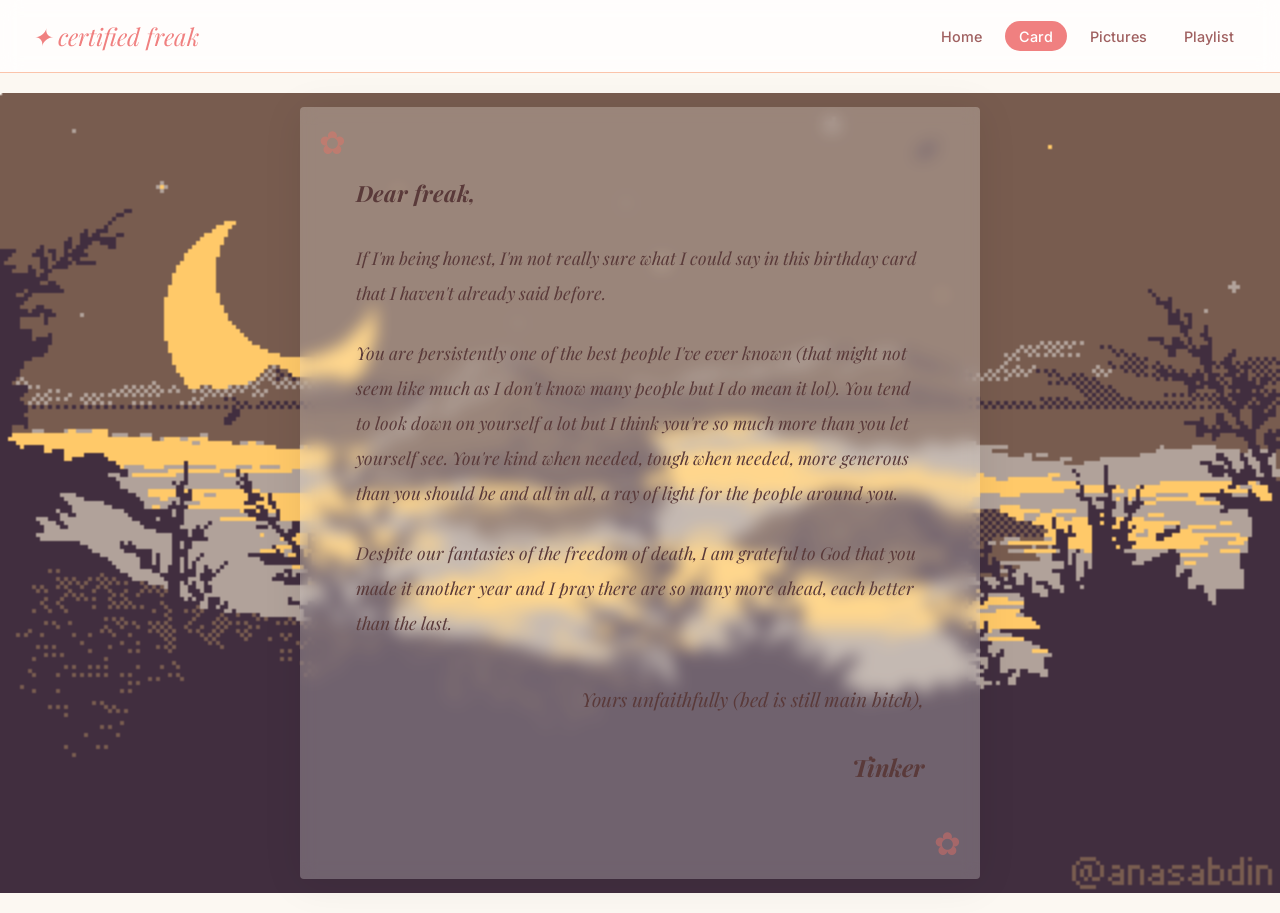
<file: card.html>
<!DOCTYPE html>
<html lang="en">
<head>
  <meta charset="UTF-8" />
  <meta name="viewport" content="width=device-width, initial-scale=1.0" />
  <title>Card</title>
  <link rel="stylesheet" href="style.css" />
</head>
<body>

  <nav>
    <span class="brand">✦ certified freak</span>
    <ul>
      <li><a href="home.html">Home</a></li>
      <li><a href="card.html" class="active">Card</a></li>
      <li><a href="pictures.html">Pictures</a></li>
      <li><a href="playlist.html">Playlist</a></li>
    </ul>
  </nav>

  <div class="letter-wrap">
    <div class="letter-paper">
      <p class="salutation">Dear freak,</p>
      <p>
        If I'm being honest, I'm not really sure what I could say in this 
        birthday card that I haven't already said before.
      </p>
      <p>
        You are persistently one of the best people I've ever known 
        (that might not seem like much as I don't know many people but I do mean it lol).
        You tend to look down on yourself a lot but I think you're so much more than you 
        let yourself see. You're kind when needed, tough when needed, more generous 
        than you should be and all in all, a ray of light for the people around you.
      </p>
      <p>
        Despite our fantasies of the freedom of death, I am grateful to God that you made 
        it another year and I pray there are so many more ahead, each better than the last.
      </p>
      <div class="sign-off">
        <p>Yours unfaithfully (bed is still main bitch),</p>
        <p class="name">Tinker</p>
      </div>
    </div>
  </div>

</body>
</html>
</file>
<file: style.css>
/* ── Google Fonts ── */
@import url('https://fonts.googleapis.com/css2?family=Cinzel:wght@400;700&family=Playfair+Display:ital,wght@0,400;0,700;1,400&family=Inter:wght@400;500;600&display=swap');

/* ── Reset & Base ── */
*, *::before, *::after { box-sizing: border-box; margin: 0; padding: 0; }

:root {
  --coral:   #f08080;
  --rose:    #f57063;
  --peach:   #f8ad9d;
  --blush:   #fbc4ab;
  --cream:   #ffdab9;
  --bg:      #fff8f4;
  --text:    #5a3a3a;
  --muted:   #a06060;
  --white:   #ffffff;
  --radius:  14px;
}

html, body {
  height: 100%;
  font-family: 'Inter', sans-serif;
  background: var(--bg);
  color: var(--text);
}

/* nav */
nav {
  position: sticky;
  top: 0;
  z-index: 100;
  background: rgba(255,255,255,0.75);
  backdrop-filter: blur(10px);
  border-bottom: 1px solid var(--blush);
  padding: 1.25rem 2rem;
  display: flex;
  align-items: center;
  justify-content: space-between;
}
nav .brand {
  font-family: 'Playfair Display', serif;
  font-style: italic;
  color: var(--coral);
  font-size: 1.5rem;
}
nav ul {
  list-style: none;
  display: flex;
  gap: 0.5rem;
}
nav ul a {
  display: flex;
  align-items: center;
  gap: 0.35rem;
  padding: 0.4rem 0.9rem;
  border-radius: 999px;
  text-decoration: none;
  font-size: 0.9rem;
  font-weight: 500;
  color: var(--muted);
  transition: background 0.2s, color 0.2s;
}
nav ul a:hover { background: rgba(251,196,171,0.3); }
nav ul a.active { background: var(--coral); color: var(--white); }

/* full screen */
.page {
  min-height: 100vh;
  display: flex;
  flex-direction: column;
  align-items: center;
  justify-content: center;
  padding: 2rem;
  text-align: center;
}

/* gaatekeeper screens */
.screen { display: none; }
.screen.active { 
  display: flex; 
  flex-direction: column; 
  align-items: center; 
  justify-content: center; 
  gap: 1.5rem; 
  min-height: 100vh; 
  padding: 2rem; 
  text-align: center; 
}
.screen h1 {
  font-family: 'Cinzel', serif;
  font-size: clamp(2rem, 6vw, 3.5rem);
  color: var(--coral);
  line-height: 1.3;
}
.screen p {
  font-family: 'Playfair Display', serif;
  font-size: clamp(1rem, 2.5vw, 1.3rem);
  color: var(--text);
  max-width: 600px;
  line-height: 1.8;
}
.screen .italic { font-style: italic; color: var(--muted); font-size: 1rem; }
.btn-row { display: flex; gap: 1rem; flex-wrap: wrap; justify-content: center; margin-top: 0.5rem; }
.gradient-text {
  background: linear-gradient(90deg, #d4a373, #faedcd, #ccd5ae, #d4a373);
  -webkit-background-clip: text;
  -webkit-text-fill-color: transparent;
  font-weight: 700;
}

/* buttons */
button, .btn {
  font-family: 'Inter', sans-serif;
  font-size: 1rem;
  font-weight: 500;
  border: none;
  border-radius: 999px;
  padding: 0.65rem 1.8rem;
  cursor: pointer;
  transition: transform 0.15s, opacity 0.15s;
  text-decoration: none;
  display: inline-block;
}
button:hover, .btn:hover { transform: translateY(-2px); opacity: 0.92; }
.btn-primary { background: var(--coral); color: var(--white); }
.btn-outline { background: transparent; color: var(--coral); border: 2px solid var(--coral); }

/* Nay page */
#screen-nay {
  position: relative;
  overflow:hidden;
}
#gif-container {
  position:absolute;
  inset:0;
  pointer-events:none;
}
#gif-container img {
  position:absolute;
  width:220px;
  max-width:35vw;
  border-radius:var(--radius);
  opacity:0;
  transform:scale(.8);
  transition:
    opacity .4s ease,
    transform .4s ease;
  box-shadow:
    0 8px 30px rgba(240,128,128,.2);
}
#gif-container img.visible {
  opacity:1;
  transform:scale(1);
  animation:float 2s ease-in-out infinite;
}
@keyframes float {
  50% {
    translate:0 -15px;
  }
}
.nay-content {
  position:relative;
  z-index:2;

  display: flex;
  flex-direction: column;
  align-items: center;
  gap: 1.5rem;
}

/* wrong person page */
#screen-wrong {
  position: relative;
}
.wrong-image {
  margin-bottom: -1rem;
}
.wrong-image img {
  width: 380px;
  max-width: 130vw;
  border-radius: var(--radius);
  box-shadow:
    0 8px 30px rgba(240,128,128,.2);
}

/* quiz page */
#screen-quiz {
  position:relative;
  overflow:hidden;
} 
#quiz-content {
  position:relative;
  z-index:5;

  display:flex;
  flex-direction:column;
  align-items:center;
  gap:1rem;
}
#quiz-main,
#hint-prompt,
#hint-content {
  display: flex;
  flex-direction: column;
  align-items: center;
  justify-content: center;
  gap: 1.5rem;
}
.meme-image {
  width:250px;
  max-width:70vw;
  border-radius:14px;
}
#meme-answer {
  padding:0.75rem 1rem;
  border-radius:999px;
  border:2px solid var(--blush);
  font-size:1rem;
  text-align:center;
}
#quiz-pictures {
  position:absolute;
  inset:0;
  pointer-events:none;
}
.quiz-sus {
  position:absolute;
  width:120px;
  max-width:20vw;
  border-radius:12px;
  opacity:0;
  transform:
  scale(.5)
  translateY(30px);
  transition:
  opacity .5s ease,
  transform .5s ease;
  box-shadow: 0 8px 30px rgba(240,128,128,.25);
  animation: quizFloat 3s ease-in-out infinite;
}
.quiz-sus.show {
  opacity:1;
  transform:
  scale(1)
  translateY(0);
}
@keyframes quizFloat {
  50% {
    margin-top:-15px;
  }
}

/* home */
.birthday-home-bg {
  position: relative;
  min-height: calc(100vh - 60px);
  display: flex;
  align-items: center;
  justify-content: center;
  overflow: hidden;
}
.birthday-home-bg .bg-gif {
  position: absolute; inset: 0;
  width: 100%; height: 100%;
  object-fit: contain;
  opacity: 1;
  pointer-events: none;
}
.birthday-home-content {
  position: relative;
  z-index: 1;
  text-align: center;
  padding: 2rem;
}
.birthday-home-content h1 {
  font-family: 'Playfair Display', serif;
  font-size: clamp(3rem, 10vw, 6rem);
  color: var(--coral);
  font-weight: 700;
}
.birthday-home-content .tagline {
  margin-top: 1.5rem;
  background: rgba(255,255,255,0.7);
  backdrop-filter: blur(8px);
  border-radius: 1.5rem;
  padding: 1.5rem 2.5rem;
  font-family: 'Playfair Display', serif;
  font-style: italic;
  font-size: clamp(1.1rem, 3vw, 1.6rem);
  color: var(--text);
}

/* letter */
.letter-wrap {
  position: relative;
  min-height: calc(100vh - 60px);
  display: flex;
  align-items: center;
  justify-content: center;
  padding: 2rem 1.5rem;
  overflow: hidden;
  background: #fcf8f2;
}
/* background image */
.letter-wrap::before {
  content: "";
  position: absolute;
  inset: 0;
  background-image: url("background/card.gif");
  background-size: contain;
  background-position: center;
  background-repeat: no-repeat;
  opacity: 1;
  pointer-events: none;
}
.letter-paper {
  /* background: #fffdfa; */
  background: rgba(255, 253, 250, 0.25);
  backdrop-filter: blur(8px);
  max-width: 680px;
  width: 100%;
  padding: 4rem 3.5rem;
  border-radius: 4px;
  box-shadow: 0 4px 40px rgba(0,0,0,0.08);
  position: relative;
  z-index: 1;
}
.letter-paper::before, .letter-paper::after {
  content: '✿';
  position: absolute;
  color: var(--rose);
  opacity: 0.4;
  font-size: 2rem;
}
.letter-paper::before { top: 1rem; left: 1.2rem; }
.letter-paper::after  { bottom: 1rem; right: 1.2rem; }
.letter-paper p {
  font-family: 'Playfair Display', serif;
  font-style: italic;
  font-size: 1.1rem;
  line-height: 2;
  color: var(#865858);
  margin-bottom: 1.5rem;
}
.letter-paper .salutation { font-size: 1.4rem; font-weight: 700; }
.letter-paper .sign-off { text-align: right; margin-top: 2.5rem; }
.letter-paper .sign-off p { font-size: 1.2rem; }
.letter-paper .sign-off .name { font-size: 1.5rem; font-weight: 700; }

/* pictures */
.pictures-wrap {
  padding: 2.5rem 1.5rem 4rem;
  max-width: 1100px;
  margin: 0 auto;
}
.pictures-wrap h1 {
  font-family: 'Playfair Display', serif;
  font-style: italic;
  color: var(--coral);
  font-size: clamp(1.8rem, 5vw, 2.8rem);
  text-align: center;
  margin-bottom: 2rem;
}
.pictures-wrap .italic { 
  font-style: italic; 
  text-align: center; 
  color:var(--muted); 
  font-size: 1rem; 
  margin-bottom: 2rem;
}
.gallery {
  columns: 1;
  gap: 1rem;
}
@media (min-width: 500px)  { .gallery { columns: 2; } }
@media (min-width: 800px)  { .gallery { columns: 3; } }
@media (min-width: 1100px) { .gallery { columns: 4; } }
.gallery-item {
  break-inside: avoid;
  margin-bottom: 1rem;
  border-radius: var(--radius);
  overflow: hidden;
  border: 4px solid var(--white);
  box-shadow: 0 4px 16px rgba(240,128,128,0.12);
  background: var(--white);
  transition: transform 0.2s;
}
.gallery-item:hover { transform: translateY(-4px); }
.gallery-item img { width: 100%; height: auto; display: block; }

/* playlist */
.playlist-wrap {
  padding: 2.5rem 1.5rem 4rem;
  max-width: 860px;
  margin: 0 auto;
}
.playlist-wrap h1 {
  font-family: 'Playfair Display', serif;
  font-style: italic;
  color: var(--coral);
  font-size: clamp(1.8rem, 5vw, 2.8rem);
  text-align: center;
  margin-bottom: 2rem;

  display: flex;
  align-items: center;
  justify-content: center;
  gap: 0.5rem;
}
.title-icon {
  width: 45px;
  height: 45px;
  object-fit: cover;

  border-radius: 10px;
  vertical-align: middle;
}
.now-playing {
  background: var(--white);
  border-radius: 1.5rem;
  padding: 1.5rem;
  display: flex;
  gap: 1.5rem;
  align-items: center;
  box-shadow: 0 4px 24px rgba(240,128,128,0.15);
  margin-bottom: 2rem;
  border: 2px solid var(--blush);
}
.now-playing img {
  width: 250px; height: 150px;
  border-radius: 12px;
  object-fit: cover;
  flex-shrink: 0;
}
.now-playing .info {
  flex:1;
  display:flex;
  flex-direction:column;
  align-items:center;
  justify-content:center;
  text-align:center;
}
.now-playing .label { font-size: 0.75rem; color: var(--muted); text-transform: uppercase; letter-spacing: 0.1em; }
.now-playing .title { font-weight: 700; font-size: 1.2rem; color: var(--text); margin: 0.2rem 0; }
.now-playing .artist { font-size: 0.95rem; color: var(--muted); }
.now-playing .controls { display: flex; align-items: center; gap: 0.75rem; color: var(--coral); margin-top: 0.75rem; }
.now-playing .play-btn { width: 42px; height: 42px; border-radius: 50%; background: var(--coral); color: var(--white); border: none; display: flex; align-items: center; justify-content: center; cursor: pointer; font-size: 1rem; }
.now-playing .ctrl-btn { background: none; border: none; color: var(--coral); font-size: 1.1rem; cursor: pointer; padding: 0; }
.progress-bar {
  width:80%;
  height:6px;
  background:var(--blush);
  border-radius:999px;
  margin-top:1rem;
  overflow:hidden;
}
.progress-bar .fill { height: 100%; width: 3%; background: var(--coral); border-radius: 2px; }

.song-list { display: flex; flex-direction: column; gap: 0.6rem; }
.song-row {
  display: flex;
  align-items: center;
  gap: 1rem;
  padding: 0.75rem 1rem;
  border-radius: var(--radius);
  border: 2px solid transparent;
  background: transparent;
  transition: background 0.2s, border-color 0.2s;
  cursor: default;
}
.song-row:hover { background: var(--white); border-color: var(--blush); }
.song-row.active { background: var(--white); border-color: var(--blush); box-shadow: 0 2px 12px rgba(240,128,128,0.1); }
.song-row .num { width: 1.5rem; text-align: center; font-size: 0.85rem; color: var(--muted); font-family: monospace; }
.song-row img { width: 48px; height: 48px; border-radius: 8px; object-fit: cover; flex-shrink: 0; }
.song-row .meta { flex: 1; text-align: left; }
.song-row .meta .song-title { font-weight: 600; font-size: 0.95rem; }
.song-row .meta .song-title.active-title { color: var(--coral); }
.song-row .meta .song-artist { font-size: 0.82rem; color: var(--muted); }
.song-row .desc { font-size: 0.8rem; color: var(--muted); font-style: italic; max-width: 320px; text-align: right; display: none; }
@media (min-width: 600px) { .song-row .desc { display: block; } }
</file>
